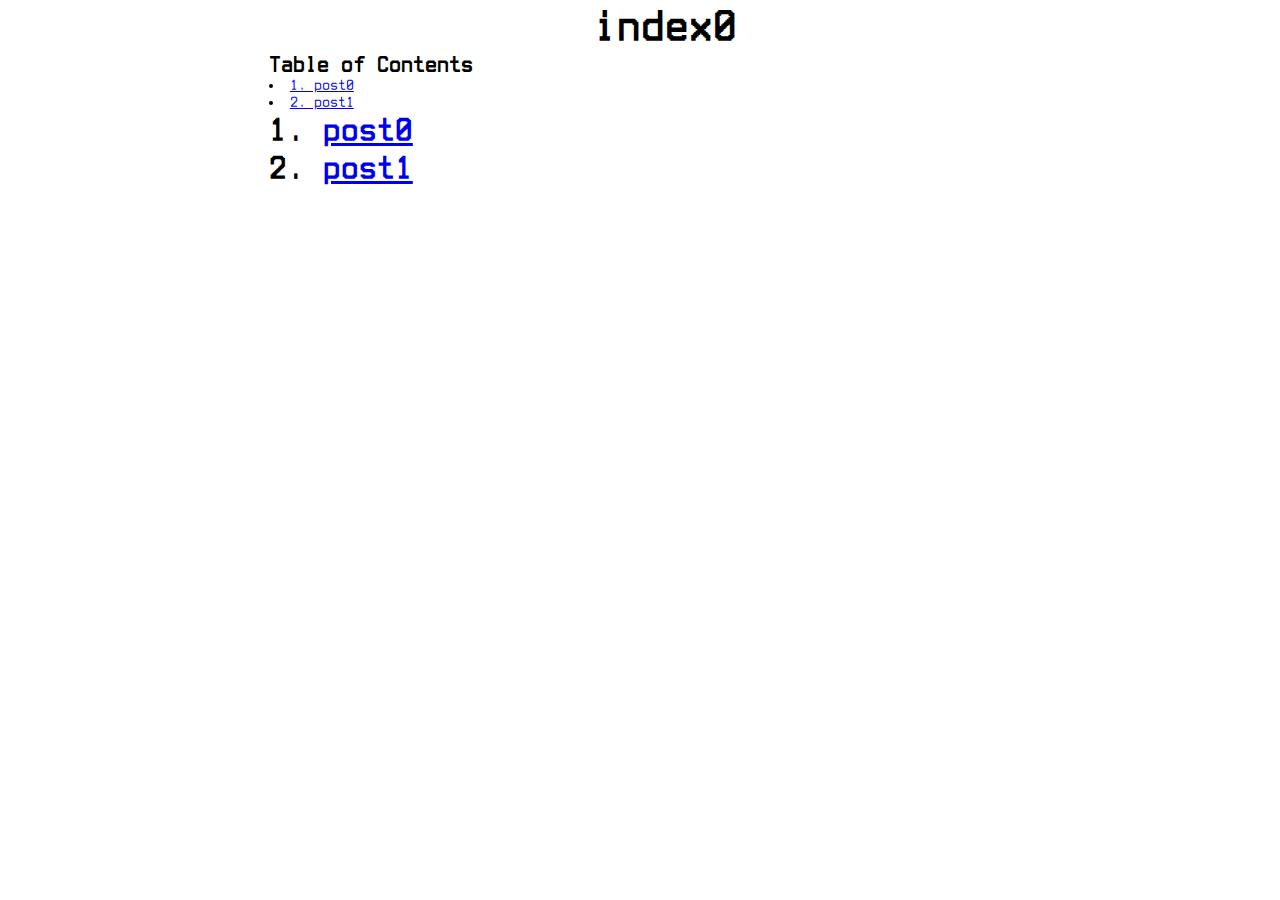
<file: index.html>
<?xml version="1.0" encoding="utf-8"?>
<!DOCTYPE html PUBLIC "-//W3C//DTD XHTML 1.0 Strict//EN"
"http://www.w3.org/TR/xhtml1/DTD/xhtml1-strict.dtd">
<html xmlns="http://www.w3.org/1999/xhtml" lang="en" xml:lang="en">
<head>
<!-- 2025-10-09 Thu 09:27 -->
<meta http-equiv="Content-Type" content="text/html;charset=utf-8" />
<meta name="viewport" content="width=device-width, initial-scale=1" />
<title>index0</title>
<meta name="author" content="Charles Baker" />
<meta name="generator" content="Org Mode" />
<style type="text/css">
  #content { max-width: 60em; margin: auto; }
  .title  { text-align: center;
             margin-bottom: .2em; }
  .subtitle { text-align: center;
              font-size: medium;
              font-weight: bold;
              margin-top:0; }
  .todo   { font-family: monospace; color: red; }
  .done   { font-family: monospace; color: green; }
  .priority { font-family: monospace; color: orange; }
  .tag    { background-color: #eee; font-family: monospace;
            padding: 2px; font-size: 80%; font-weight: normal; }
  .timestamp { color: #bebebe; }
  .timestamp-kwd { color: #5f9ea0; }
  .org-right  { margin-left: auto; margin-right: 0px;  text-align: right; }
  .org-left   { margin-left: 0px;  margin-right: auto; text-align: left; }
  .org-center { margin-left: auto; margin-right: auto; text-align: center; }
  .underline { text-decoration: underline; }
  #postamble p, #preamble p { font-size: 90%; margin: .2em; }
  p.verse { margin-left: 3%; }
  pre {
    border: 1px solid #e6e6e6;
    border-radius: 3px;
    background-color: #f2f2f2;
    padding: 8pt;
    font-family: monospace;
    overflow: auto;
    margin: 1.2em;
  }
  pre.src {
    position: relative;
    overflow: auto;
  }
  pre.src:before {
    display: none;
    position: absolute;
    top: -8px;
    right: 12px;
    padding: 3px;
    color: #555;
    background-color: #f2f2f299;
  }
  pre.src:hover:before { display: inline; margin-top: 14px;}
  /* Languages per Org manual */
  pre.src-asymptote:before { content: 'Asymptote'; }
  pre.src-awk:before { content: 'Awk'; }
  pre.src-authinfo::before { content: 'Authinfo'; }
  pre.src-C:before { content: 'C'; }
  /* pre.src-C++ doesn't work in CSS */
  pre.src-clojure:before { content: 'Clojure'; }
  pre.src-css:before { content: 'CSS'; }
  pre.src-D:before { content: 'D'; }
  pre.src-ditaa:before { content: 'ditaa'; }
  pre.src-dot:before { content: 'Graphviz'; }
  pre.src-calc:before { content: 'Emacs Calc'; }
  pre.src-emacs-lisp:before { content: 'Emacs Lisp'; }
  pre.src-fortran:before { content: 'Fortran'; }
  pre.src-gnuplot:before { content: 'gnuplot'; }
  pre.src-haskell:before { content: 'Haskell'; }
  pre.src-hledger:before { content: 'hledger'; }
  pre.src-java:before { content: 'Java'; }
  pre.src-js:before { content: 'Javascript'; }
  pre.src-latex:before { content: 'LaTeX'; }
  pre.src-ledger:before { content: 'Ledger'; }
  pre.src-lisp:before { content: 'Lisp'; }
  pre.src-lilypond:before { content: 'Lilypond'; }
  pre.src-lua:before { content: 'Lua'; }
  pre.src-matlab:before { content: 'MATLAB'; }
  pre.src-mscgen:before { content: 'Mscgen'; }
  pre.src-ocaml:before { content: 'Objective Caml'; }
  pre.src-octave:before { content: 'Octave'; }
  pre.src-org:before { content: 'Org mode'; }
  pre.src-oz:before { content: 'OZ'; }
  pre.src-plantuml:before { content: 'Plantuml'; }
  pre.src-processing:before { content: 'Processing.js'; }
  pre.src-python:before { content: 'Python'; }
  pre.src-R:before { content: 'R'; }
  pre.src-ruby:before { content: 'Ruby'; }
  pre.src-sass:before { content: 'Sass'; }
  pre.src-scheme:before { content: 'Scheme'; }
  pre.src-screen:before { content: 'Gnu Screen'; }
  pre.src-sed:before { content: 'Sed'; }
  pre.src-sh:before { content: 'shell'; }
  pre.src-sql:before { content: 'SQL'; }
  pre.src-sqlite:before { content: 'SQLite'; }
  /* additional languages in org.el's org-babel-load-languages alist */
  pre.src-forth:before { content: 'Forth'; }
  pre.src-io:before { content: 'IO'; }
  pre.src-J:before { content: 'J'; }
  pre.src-makefile:before { content: 'Makefile'; }
  pre.src-maxima:before { content: 'Maxima'; }
  pre.src-perl:before { content: 'Perl'; }
  pre.src-picolisp:before { content: 'Pico Lisp'; }
  pre.src-scala:before { content: 'Scala'; }
  pre.src-shell:before { content: 'Shell Script'; }
  pre.src-ebnf2ps:before { content: 'ebfn2ps'; }
  /* additional language identifiers per "defun org-babel-execute"
       in ob-*.el */
  pre.src-cpp:before  { content: 'C++'; }
  pre.src-abc:before  { content: 'ABC'; }
  pre.src-coq:before  { content: 'Coq'; }
  pre.src-groovy:before  { content: 'Groovy'; }
  /* additional language identifiers from org-babel-shell-names in
     ob-shell.el: ob-shell is the only babel language using a lambda to put
     the execution function name together. */
  pre.src-bash:before  { content: 'bash'; }
  pre.src-csh:before  { content: 'csh'; }
  pre.src-ash:before  { content: 'ash'; }
  pre.src-dash:before  { content: 'dash'; }
  pre.src-ksh:before  { content: 'ksh'; }
  pre.src-mksh:before  { content: 'mksh'; }
  pre.src-posh:before  { content: 'posh'; }
  /* Additional Emacs modes also supported by the LaTeX listings package */
  pre.src-ada:before { content: 'Ada'; }
  pre.src-asm:before { content: 'Assembler'; }
  pre.src-caml:before { content: 'Caml'; }
  pre.src-delphi:before { content: 'Delphi'; }
  pre.src-html:before { content: 'HTML'; }
  pre.src-idl:before { content: 'IDL'; }
  pre.src-mercury:before { content: 'Mercury'; }
  pre.src-metapost:before { content: 'MetaPost'; }
  pre.src-modula-2:before { content: 'Modula-2'; }
  pre.src-pascal:before { content: 'Pascal'; }
  pre.src-ps:before { content: 'PostScript'; }
  pre.src-prolog:before { content: 'Prolog'; }
  pre.src-simula:before { content: 'Simula'; }
  pre.src-tcl:before { content: 'tcl'; }
  pre.src-tex:before { content: 'TeX'; }
  pre.src-plain-tex:before { content: 'Plain TeX'; }
  pre.src-verilog:before { content: 'Verilog'; }
  pre.src-vhdl:before { content: 'VHDL'; }
  pre.src-xml:before { content: 'XML'; }
  pre.src-nxml:before { content: 'XML'; }
  /* add a generic configuration mode; LaTeX export needs an additional
     (add-to-list 'org-latex-listings-langs '(conf " ")) in .emacs */
  pre.src-conf:before { content: 'Configuration File'; }

  table { border-collapse:collapse; }
  caption.t-above { caption-side: top; }
  caption.t-bottom { caption-side: bottom; }
  td, th { vertical-align:top;  }
  th.org-right  { text-align: center;  }
  th.org-left   { text-align: center;   }
  th.org-center { text-align: center; }
  td.org-right  { text-align: right;  }
  td.org-left   { text-align: left;   }
  td.org-center { text-align: center; }
  dt { font-weight: bold; }
  .footpara { display: inline; }
  .footdef  { margin-bottom: 1em; }
  .figure { padding: 1em; }
  .figure p { text-align: center; }
  .equation-container {
    display: table;
    text-align: center;
    width: 100%;
  }
  .equation {
    vertical-align: middle;
  }
  .equation-label {
    display: table-cell;
    text-align: right;
    vertical-align: middle;
  }
  .inlinetask {
    padding: 10px;
    border: 2px solid gray;
    margin: 10px;
    background: #ffffcc;
  }
  #org-div-home-and-up
   { text-align: right; font-size: 70%; white-space: nowrap; }
  textarea { overflow-x: auto; }
  .linenr { font-size: smaller }
  .code-highlighted { background-color: #ffff00; }
  .org-info-js_info-navigation { border-style: none; }
  #org-info-js_console-label
    { font-size: 10px; font-weight: bold; white-space: nowrap; }
  .org-info-js_search-highlight
    { background-color: #ffff00; color: #000000; font-weight: bold; }
  .org-svg { }
</style>
</head>
<body>
<div id="content" class="content">
<h1 class="title">index0</h1>
<div id="table-of-contents" role="doc-toc">
<h2>Table of Contents</h2>
<div id="text-table-of-contents" role="doc-toc">
<ul>
<li><a href="#org120644a">1. post0</a></li>
<li><a href="#orgc190e6f">2. post1</a></li>
</ul>
</div>
</div>
<link rel="stylesheet" href="global.css">
<script src="global.js"></script>
<div id="outline-container-org120644a" class="outline-2">
<h2 id="org120644a"><span class="section-number-2">1.</span> <a href="post0.html">post0</a></h2>
</div>
<div id="outline-container-orgc190e6f" class="outline-2">
<h2 id="orgc190e6f"><span class="section-number-2">2.</span> <a href="post1.html">post1</a></h2>
</div>
</div>
</body>
</html>
</file>
<file: global.css>
/* Fonts */
@font-face {
    font-family: "Terminus";
    src: url("fonts/TerminusTTF-4.49.3.ttf") format("truetype");
    /* Add other formats like WOFF or WOFF2 for broader browser compatibility */
    /* src: url('fonts/TerminusTTF-4.49.woff2') format('woff2'), */
    /*      url('fonts/TerminusTTF-4.49.woff') format('woff'); */
    font-weight: normal;
    font-style: normal;
}

body {
    font-family: "Terminus", monospace;
    font-size: 1rem;
}

li,
ul {
    list-style-position: inside;
}

* {
    margin: 0;
    padding: 0;
    box-sizing: border-box;
}

/* Scroll */
html {
    scroll-behavior: smooth;
    width: 100%;
}

/* Basic layout */
@media (min-width: 1000px) {
    #content {
        margin-left: 21vw;
        /* make text wrap at 66 characters */
        max-width: 66ch;
        font-size: 1.84vw;
    }
}
@media (max-width: 1000px) {
    #content {
        max-width: 50ch;
        font-size: 3.8vw;
    }
}

#table-of-contents {font-size: 1.0rem;}
#footnotes {font-size: 1.0rem;}
#text-tldr {font-size: 1.0rem;}

body {
    margin: 0;
}

.title {
    margin-bottom: 0;
    margin-top: 0;
}

li {
    margin-left: 0rem;
}

@media (min-width: 1000px) {
    iframe {
        max-height: 40vh !important;
        max-width: 80vw;
        border: none;
        padding: 0;
        margin: 0;
    }
}

@media (max-width: 1000px) {
    iframe {
        max-height: 90vh !important;
        max-width: 100vw;
        border: none;
        padding: 0;
        margin: 0;
    }
}

img {
    max-height: 40vh !important;
    max-width: 80vw;
    /* center images */
    display: block;
    margin-left: auto;
    margin-right: auto;
}

/** code blocks **/

pre.src {
    font-family: "Terminus", monospace;
}

/* on hover, change background of pre.src to white and add a small
   gray border */
pre.src {
    background: rgba(245, 245, 245, 0.8);
    border: 1px solid rgba(245, 245, 245, 0.8);
    font-size: 0.9rem;
}

pre.src:hover {
    background: white;
    border: 1px solid rgba(230, 230, 230, 0.8);
}

/* Responsive design */
@media (max-width: 1000px) {
    .desktop-only {
        display: none;
    }
    .mobile-only {
        display: block;
    }
}
</file>
